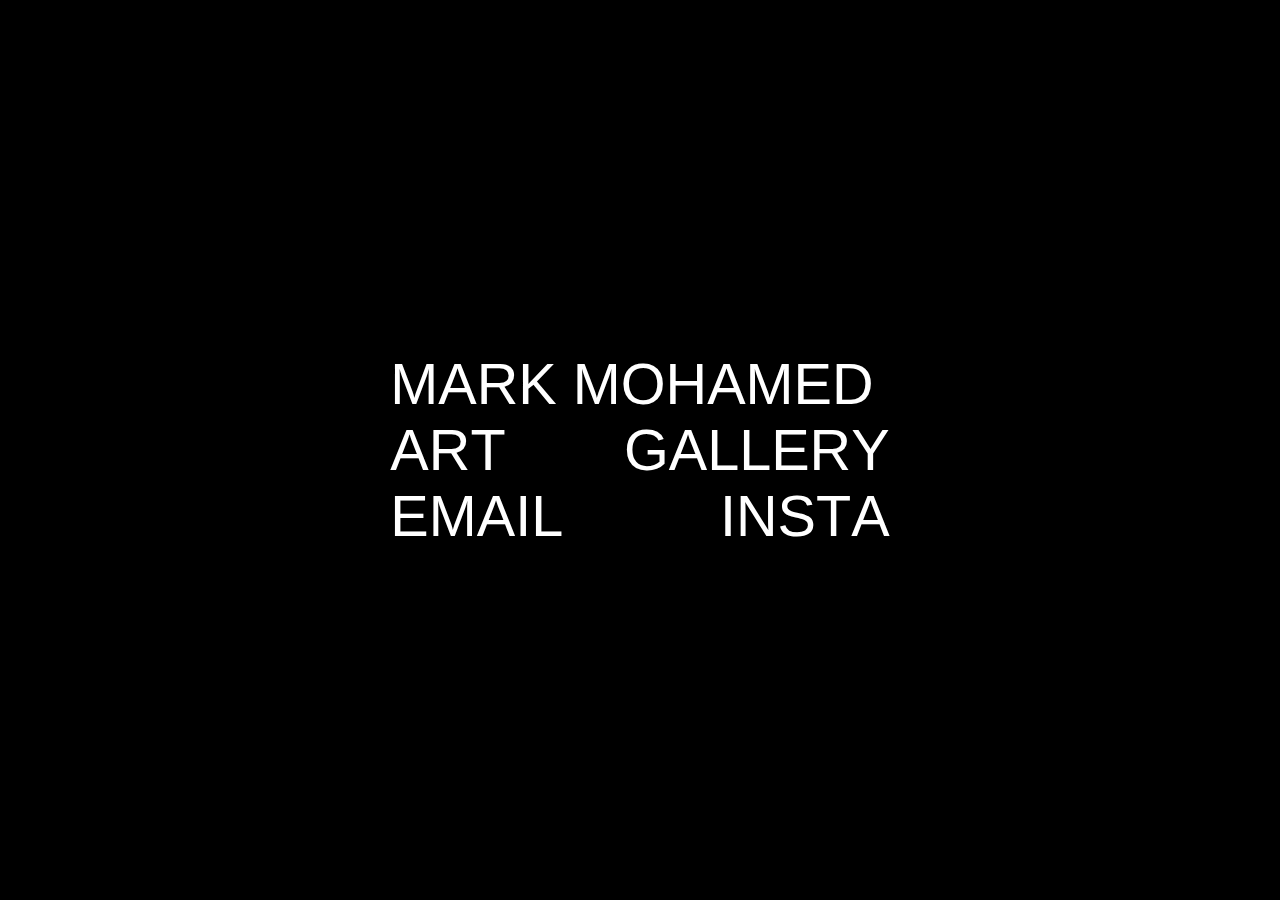
<file: index.html>
<!DOCTYPE html>
<html lang="en">
<head>
    <meta charset="UTF-8">
    <meta name="viewport" content="width=device-width, initial-scale=1.0">
    <title>Mark Main Page</title>
    <link rel="stylesheet" href="index.css">
</head>
<body>
    
<!--Creating the text display-->
    <div id="text">

        <div class="line">
            <pre id="name" class="word fancy">Mark mohamed </pre>
            
            
        </div>

        <div class="line">
            <a id="website" class="word fancy" href="website2.html" target="_blank">Art</a>
            <a id="website2" class="word fancy" href="website2.html" target="_blank">Gallery</a>
            
            
        </div>

        <div class="line">
            <a id="email" class="word fancy" href="mailto: markmohamed066@gmail.com" target="_blank">Email</a>
            <a id="tiktok" class="word fancy" href="https://www.instagram.com/this_is_mark04/" target="_blank">Insta</a>
        </div>





    </div>


    


<script src="index.js"></script>
</body>
</html>
</file>
<file: index.css>
/* creating the text display*/

/* used to create a custom color varible for the gradient*/

@keyframes background-pan{
    from{
        background-position: 0% center;
    }

    to{
        background-position: 1200% center;
    }
}



:root{
    --green: rgb(42,252,152);
    --blue: rgb(41,121,255);
}




body{
    height:100vh;
    background-color: black;
    margin: 0rem;
    overflow: hidden;
    place-items: center;
    display:grid
    
    
    
}

.line{
    display: flex;
    justify-content:space-between;
}

.word{
    color: white;
    font-size: clamp(2rem, 4.5vw, 10rem);
    font-family: "Rubik", sans-serif;
    margin: 0rem;
    text-transform: uppercase;
    transition: opacity 250ms ease;
}

/* if text (main div element) conatins a .fancy that is hovered, reduce the opacity of the words that do not have .fancy and are not being hoverd */
#text:has(.fancy:hover) .word:not(.fancy:hover){
    opacity: .09;
}


/* creating the spliiting text effect */

.fancy > .letter{
    display: inline-block;
    transition: transform 350ms ease; /* controls how fast the letters come back to orginal position */
}


.fancy:hover > .letter:nth-child(1) {
    transform: translate(-80%, 60%) rotate(8deg);
  }
  
  .fancy:hover > .letter:nth-child(2) {
    transform: translate(-40%, 20%) rotate(4deg);
  }
  
  .fancy:hover > .letter:nth-child(3) {
    transform: translate(-10%, 60%) rotate(-6deg);
  }
  
  .fancy:hover > .letter:nth-child(4) {
    transform: translate(0%, 8%) rotate(-8deg);
  }
  
  .fancy:hover > .letter:nth-child(5) {
    transform: translate(0%, -20%) rotate(5deg);
  }
  
  .fancy:hover > .letter:nth-child(6) {
    transform: translate(0%, 20%) rotate(-3deg);
  }
  
  .fancy:hover > .letter:nth-child(7) {
    transform: translate(0%, -40%) rotate(-5deg);
  }
  
  .fancy:hover > .letter:nth-child(8) {
    transform: translate(0%, 15%) rotate(10deg);
  }
  
  .fancy:hover > .letter:nth-child(9) {
    transform: translate(0%, -50%) rotate(8deg);
  }
  
  .fancy:hover > .letter:nth-child(10) {
    transform: translate(0%, 15%) rotate(-6deg);
  }
  
  .fancy:hover > .letter:nth-child(11) {
    transform: translate(50%, -10%) rotate(-3deg);
  }
  
  .fancy:hover > .letter:nth-child(12) {
    transform: translate(120%, -30%) rotate(-10deg);
  }

  .fancy:hover > .letter:nth-child(13) {
    transform: translate(120%, -30%) rotate(20deg);
  }


/* gradient effect */

.fancy:hover > .letter{
    
    font-weight:400;
    transition-duration: 1000ms; /* controls how fast the letter seperate */
    background:linear-gradient(
        to right,
        white,
        blue,
        red

    );
    
    background-size: 1000%;
    -webkit-text-fill-color: transparent;
    -webkit-background-clip: text;
            background-clip: text;
    animation: background-pan 75s linear infinite;
}

a {
    color: inherit;
    text-decoration: none;
}
</file>
